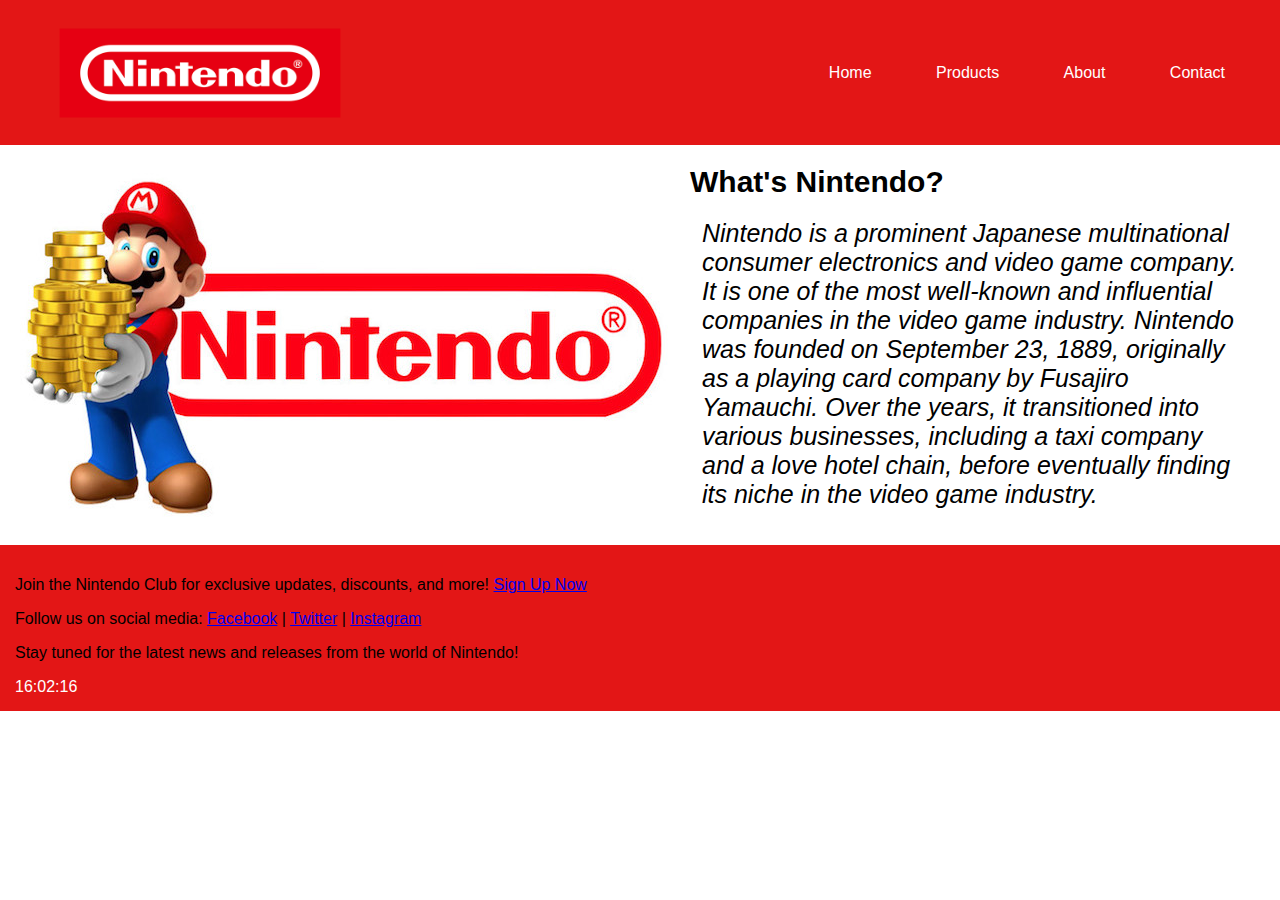
<file: HTML Pages with CSS/AboutCompany.html>
<!DOCTYPE html>
<html lang="en">
  <head>
    <!-- Document metadata -->
    <meta charset="UTF-8" />
    <meta name="viewport" content="width=device-width, initial-scale=1.0" />

    <!-- Title of the page -->
    <title>Nintendo History</title>

    <!-- Favicon and stylesheet link -->
    <link
      rel="icon"
      type="image/png"
      sizes="50x50"
      href="Images/Nintendo4.png"
    />
    <link rel="stylesheet" href="company.css" />
  </head>
  <body>
    <!-- Header section -->
    <header>
      <!-- Nintendo logo -->
      <img src="Images/Nintendo4.png" alt="images" height="250" width="350" />

      <!-- Navigation menu -->
      <nav>
        <ul>
          <!-- Navigation links -->
          <li><a href="index.html">Home</a></li>
          <li><a href="ProductPage.html">Products</a></li>
          <li><a href="AboutCompany.html">About</a></li>
          <li><a href="ContactPage.html">Contact</a></li>
        </ul>
      </nav>
    </header>

    <!-- About section -->
    <section class="section">
      <!-- About image and caption -->
      <figure class="about">
        <img src="Images/companyImage.jpg" alt="About image" />
        <figcaption class="about-caption">
          <!-- About headline -->
          <h2 class="about-headline">What's Nintendo?</h2>

          <!-- About description -->
          <p class="about-description">
            Nintendo is a prominent Japanese multinational consumer electronics
            and video game company. It is one of the most well-known and
            influential companies in the video game industry. Nintendo was
            founded on September 23, 1889, originally as a playing card company
            by Fusajiro Yamauchi. Over the years, it transitioned into various
            businesses, including a taxi company and a love hotel chain, before
            eventually finding its niche in the video game industry.
          </p>
        </figcaption>
      </figure>
    </section>

    <!-- Footer section -->
    <footer>
      <!-- Footer content -->
      <p>
        Join the Nintendo Club for exclusive updates, discounts, and more!
        <a href="#">Sign Up Now</a>
      </p>
      <p>
        Follow us on social media: <a href="#">Facebook</a> |
        <a href="#">Twitter</a> | <a href="#">Instagram</a>
      </p>
      <p>
        Stay tuned for the latest news and releases from the world of Nintendo!
      </p>

      <!-- Clock display -->
      <div id="clock"></div>

      <!-- JavaScript for updating the clock -->
      <script>
        function updateClock() {
          const now = new Date();
          const hours = now.getHours().toString().padStart(2, "0");
          const minutes = now.getMinutes().toString().padStart(2, "0");
          const seconds = now.getSeconds().toString().padStart(2, "0");
          document.getElementById(
            "clock"
          ).textContent = `${hours}:${minutes}:${seconds}`;
        }

        setInterval(updateClock, 1000);
        updateClock();
      </script>
    </footer>
  </body>
</html>
</file>
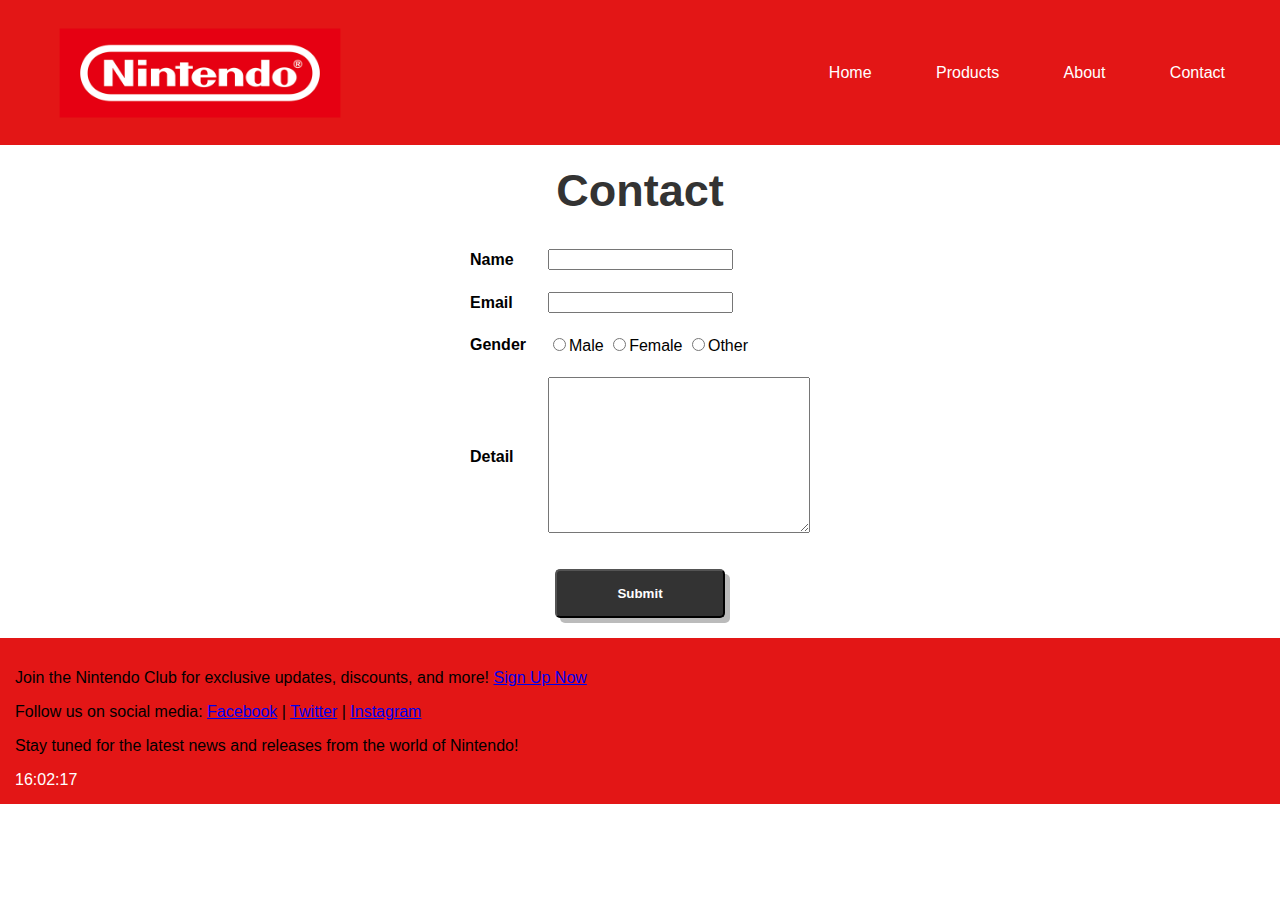
<file: HTML Pages with CSS/ContactPage.html>
<!DOCTYPE html>
<html lang="en">
  <head>
    <!-- Metadata for character set and viewport -->
    <meta charset="UTF-8" />
    <meta name="viewport" content="width=device-width, initial-scale=1.0" />

    <!-- Page title and stylesheets -->
    <title>Nintendo History</title>
    <link rel="stylesheet" href="contact.css" />
    <link
      rel="icon"
      type="image/png"
      sizes="50x50"
      href="Images/Nintendo4.png"
    />
  </head>

  <body>
    <!-- Header section with navigation -->
    <header>
      <img src="Images/Nintendo4.png" alt="images" height="250" width="350" />
      <nav>
        <!-- Navigation menu -->
        <ul>
          <li><a href="index.html">Home</a></li>
          <li><a href="ProductPage.html">Products</a></li>
          <li><a href="AboutCompany.html">About</a></li>
          <li><a href="ContactPage.html">Contact</a></li>
        </ul>
      </nav>
    </header>

    <!-- Contact section -->
    <section class="section section-secondary">
      <!-- Contact title -->
      <h1 class="section-headline">Contact</h1>

      <!-- Contact form -->
      <form class="form">
        <table class="form-table">
          <!-- Name input -->
          <tr>
            <th><label for="name">Name</label></th>
            <td><input class="input" type="text" id="name" /></td>
          </tr>

          <!-- Email input -->
          <tr>
            <th><label for="email">Email</label></th>
            <td><input class="input" type="email" id="email" /></td>
          </tr>

          <!-- Gender radio buttons -->
          <tr>
            <th>Gender</th>
            <td>
              <label class="radio"
                ><input type="radio" name="gender" value="male" />Male</label
              >
              <label class="radio"
                ><input
                  type="radio"
                  name="gender"
                  value="female"
                />Female</label
              >
              <label class="radio"
                ><input type="radio" name="gender" value="other" />Other</label
              >
            </td>
          </tr>

          <!-- Detail textarea -->
          <tr>
            <th><label for="detail">Detail</label></th>
            <td>
              <textarea
                class="textarea"
                id="detail"
                cols="30"
                rows="10"
              ></textarea>
            </td>
          </tr>
        </table>

        <!-- Form submission button -->
        <div class="form-button">
          <button class="button button-submission" type="submit">Submit</button>
        </div>
      </form>
    </section>

    <!-- Footer section -->
    <footer>
      <!-- Footer content -->
      <p>
        Join the Nintendo Club for exclusive updates, discounts, and more!
        <a href="#">Sign Up Now</a>
      </p>
      <p>
        Follow us on social media: <a href="#">Facebook</a> |
        <a href="#">Twitter</a> | <a href="#">Instagram</a>
      </p>
      <p>
        Stay tuned for the latest news and releases from the world of Nintendo!
      </p>

      <!-- Clock display -->
      <div id="clock"></div>

      <!-- JavaScript for updating the clock -->
      <script>
        function updateClock() {
          const now = new Date();
          const hours = now.getHours().toString().padStart(2, "0");
          const minutes = now.getMinutes().toString().padStart(2, "0");
          const seconds = now.getSeconds().toString().padStart(2, "0");
          document.getElementById(
            "clock"
          ).textContent = `${hours}:${minutes}:${seconds}`;
        }

        setInterval(updateClock, 1000);
        updateClock();
      </script>
    </footer>
  </body>
</html>
</file>
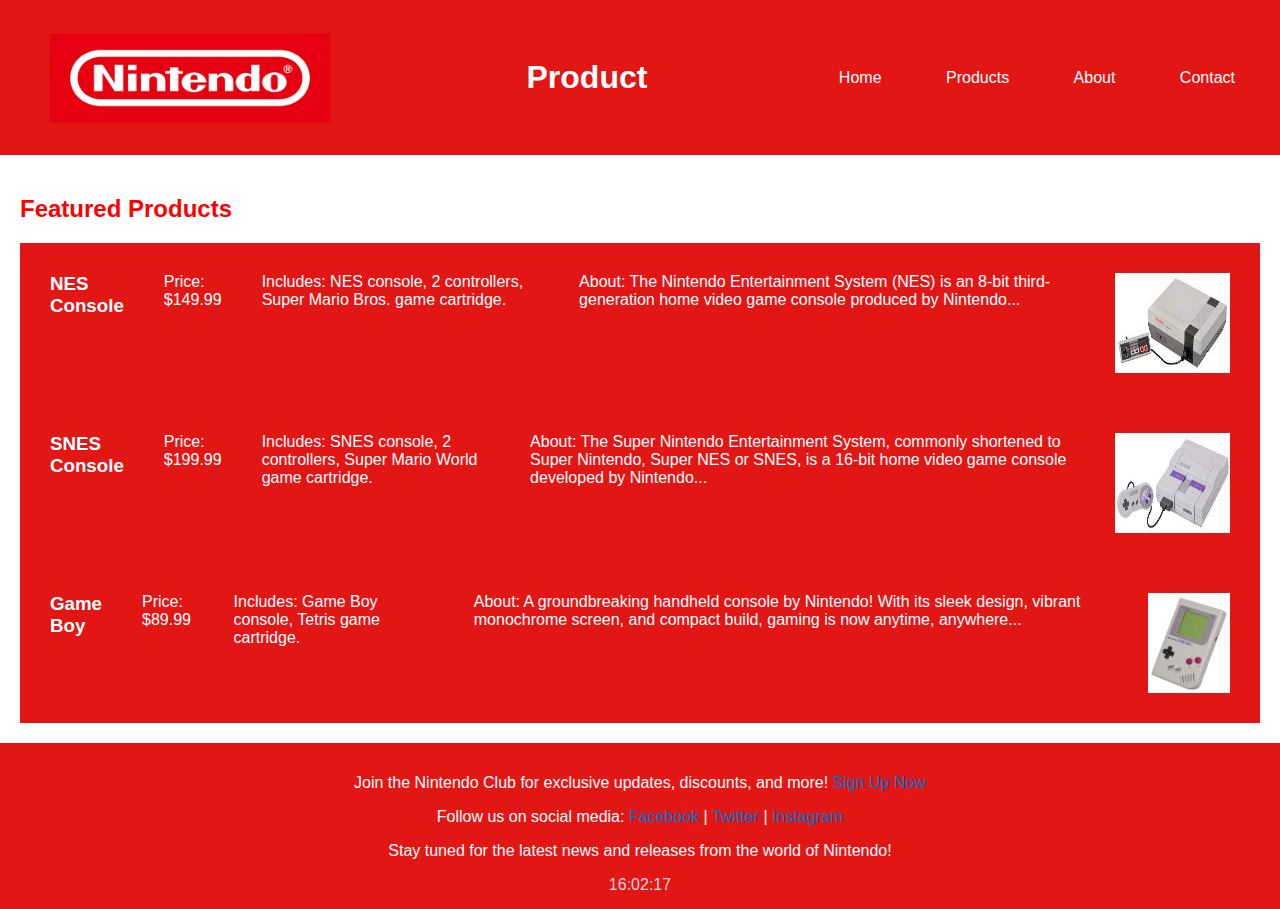
<file: HTML Pages with CSS/ProductPage.html>
<!DOCTYPE html>
<html lang="en">
  <head>
    <meta charset="UTF-8" />
    <meta name="viewport" content="width=device-width, initial-scale=1.0" />

    <!-- Title of the page -->
    <title>Nintendo History</title>

    <!-- Stylesheet link and favicon -->
    <link rel="stylesheet" href="Productstyles.css" />
    <link
      rel="icon"
      type="image/png"
      sizes="50x50"
      href="Images/Nintendo4.png"
    />
  </head>

  <body>
    <!-- Header section with logo, title, and navigation -->
    <header>
      <img src="Images/Nintendo4.png" alt="images" height="250" width="350" />
      <h1>Product</h1>
      <!-- Navigation links -->
      <nav>
        <ul>
          <li><a href="index.html">Home</a></li>
          <li><a href="ProductPage.html">Products</a></li>
          <li><a href="AboutCompany.html">About</a></li>
          <li><a href="ContactPage.html">Contact</a></li>
        </ul>
      </nav>
    </header>

    <!-- Main products section -->
    <section id="featured">
      <h2>Featured Products</h2>

      <!-- NES product details -->
      <div class="product">
        <h3 class="para">NES Console</h3>
        <p class="para">Price: $149.99</p>
        <!-- Additional information about the product -->
        <p class="para">
          Includes: NES console, 2 controllers, Super Mario Bros. game
          cartridge.
        </p>
        <p class="para">
          About: The Nintendo Entertainment System (NES) is an 8-bit
          third-generation home video game console produced by Nintendo...
        </p>
        <img
          src="Images/NES.jpg"
          alt="images"
          width="115"
          height="100"
          class="para"
        />
      </div>

      <!-- SNES product details -->
      <div class="product">
        <h3 class="para">SNES Console</h3>
        <p class="para">Price: $199.99</p>
        <p class="para">
          Includes: SNES console, 2 controllers, Super Mario World game
          cartridge.
        </p>
        <p class="para">
          About: The Super Nintendo Entertainment System, commonly shortened to
          Super Nintendo, Super NES or SNES, is a 16-bit home video game console
          developed by Nintendo...
        </p>
        <img
          src="Images/SNES.jpg"
          alt="images"
          width="115"
          height="100"
          class="para"
        />
      </div>

      <!-- Game Boy product details -->
      <div class="product">
        <h3 class="para">Game Boy</h3>
        <p class="para">Price: $89.99</p>
        <p class="para">Includes: Game Boy console, Tetris game cartridge.</p>
        <p class="para">
          About: A groundbreaking handheld console by Nintendo! With its sleek
          design, vibrant monochrome screen, and compact build, gaming is now
          anytime, anywhere...
        </p>
        <img
          src="Images/GameBoy.jpg"
          alt="images"
          width="115"
          height="100"
          class="para"
        />
      </div>
    </section>

    <!-- Footer section with additional details and clock -->
    <footer>
      <p>
        Join the Nintendo Club for exclusive updates, discounts, and more!
        <a href="#">Sign Up Now</a>
      </p>
      <p>
        Follow us on social media: <a href="#">Facebook</a> |
        <a href="#">Twitter</a> | <a href="#">Instagram</a>
      </p>
      <p>
        Stay tuned for the latest news and releases from the world of Nintendo!
      </p>
      <!-- Clock display -->
      <div id="clock"></div>
      <!-- Script for updating the clock -->
      <script>
        function updateClock() {
          const now = new Date();
          const hours = now.getHours().toString().padStart(2, "0");
          const minutes = now.getMinutes().toString().padStart(2, "0");
          const seconds = now.getSeconds().toString().padStart(2, "0");
          document.getElementById(
            "clock"
          ).textContent = `${hours}:${minutes}:${seconds}`;
        }

        // Update the clock every second using setInterval
        setInterval(updateClock, 1000);
        // Initial call to display the clock when the page loads
        updateClock();
      </script>
    </footer>
  </body>
</html>
</file>
<file: HTML Pages with CSS/company.css>
/* Clock styling */
#clock {
  background: rgb(227, 22, 22);
  color: white;
}

/* Style for the navigation menu */
nav ul {
  margin: 0;
  padding: 0;
  list-style-type: none;
  position: relative; /* Make the nav a positioned container */
  z-index: 2; /* Ensure the nav is above the background image */
}

/* Style for navigation list items */
nav li {
  display: inline-block;
  margin: 0 10px;
}

/* Style for navigation links */
nav a {
  text-decoration: none;
  padding: 10px 20px;
  color: white;
  transition: background-color 0.3s ease;
  border-radius: 10px; /* Round the corners */
}

/* Hover effect for navigation links */
nav a:hover {
  background-color: rgb(255, 60, 60);
}

/* Global styling for the body */
body {
  background: white;
  color: black;
  font-family: Arial, Helvetica, sans-serif;
  margin: 0;
  padding: 0;
}

/* Header styling */
header {
  background: rgb(227, 22, 22);
  padding: 10px 25px;
  display: flex;
  justify-content: space-between;
  align-items: center;
  height: 125px;
}

/* Section styling */
section {
  background: rgb(255, 255, 255);
  padding: 20px;
  display: flex;
  flex-direction: column;
}

/* Secondary section styling */
.section.section-secondary {
  background: white; 
}

/* About section styling */
.about {
  margin: 0;
  display: flex;
}

/* About caption styling */
.about-caption {
  padding-left: 15px;
}

/* About headline styling */
.about-headline {
  margin: 0 0 20px;
  font-size: 30px;
}

/* About description styling */
.about-description {
  font-style: italic;
  font-size: 25px;
  margin: 12px;
}

/* Global div styling */
div {
  background: rgb(224, 255, 255);
  margin: auto;
}

/* Footer styling */
footer {
  background: rgb(227, 22, 22);
  padding: 15px;
}
</file>
<file: HTML Pages with CSS/contact.css>
/* JavaScript Styling */
#clock {
    background: rgb(227, 22, 22);
    color: white;
  }
  
  /* Header Styling */
  header {
    background: rgb(227, 22, 22);
    padding: 10px 25px;
    display: flex;
    justify-content: space-between;
    align-items: center;
    height: 125px;
  }
  
  /* Navigation Menu Styling */
  nav ul {
    margin: 0;
    padding: 0;
    list-style-type: none;
    position: relative; /* Make the nav a positioned container */
    z-index: 2; /* Ensure the nav is above the background image */
  }
  
  /* Navigation List Item Styling */
  nav li {
    display: inline-block;
    margin: 0 10px;
  }
  
  /* Navigation Link Styling */
  nav a {
    text-decoration: none;
    padding: 10px 20px;
    color: white;
    transition: background-color 0.3s ease;
    border-radius: 10px; /* Round the corners */
  }
  
  /* Hover effect for Navigation Links */
  nav a:hover {
    background-color: rgb(255, 60, 60);
  }
  
  /* Body Styling */
  body {
    background: white;
    color: black;
    font-family: Arial, Helvetica, sans-serif;
    margin: 0;
    padding: 0;
  }
  
  /* Title Styling */
  h1 {
    color: rgb(216, 214, 214);
  }
  
  /* Section Styling */
  section {
    background: rgb(255, 255, 255);
    padding: 20px;
    display: flex;
    flex-direction: column;
  }
  
  /* Secondary Section Styling */
  .section.section-secondary {
    background: white;
  }
  
  /* Clock Styling */
  div {
    margin: auto;
  }
  
  /* Footer Styling */
  footer {
    background: rgb(227, 22, 22);
    padding: 15px;
  }
  
  /* Section Headline Styling */
  .section-headline {
    text-align: center;
    font-size: 45px;
    font-weight: bold;
    color: #333;
    margin: 0 0 20px;
  }
  
  /* Form Table Styling */
  .form-table {
    margin: 0 auto;
  }
  
  /* Form Table Header Cell Styling */
  .form-table th {
    padding: 10px;
    text-align: left;
  }
  
  /* Form Table Data Cell Styling */
  .form-table td {
    padding: 10px;
  }
  
  /* Form Button Styling */
  .form-button {
    margin-top: 20px;
    text-align: center;
  }
  
  /* Button Styling */
  .button {
    display: inline-block;
    color: #fff;
    font-weight: bold;
    background-color: #333;
    text-align: center;
    padding: 15px 60px;
    text-decoration: none;
    border-radius: 5px;
    box-shadow: 5px 5px 0 #bbb;
    transition: box-shadow 0.25s;
  }
  
  /* Hover effect for Button */
  .button:hover {
    box-shadow: 0 0 0 #bbb;
  }
  
  /* Submission Button Styling */
  .button.button-submition {
    background: #92d3ca;
  }
</file>
<file: HTML Pages with CSS/Productstyles.css>
/* Global styling for the body */
body {
  background: white;
  color: rgb(252, 252, 252);
  font-family: Arial, Helvetica, sans-serif;

  margin: 0;
  padding: 0;
}

/* Clock styling */
#clock{
  background: rgb(227, 22, 22);
  color: rgb(216, 214, 214);
}

/* Styling for navigation list items */
nav li {
  display: inline-block;
  margin: 0 10px;
}

/* Styling for navigation links */
nav a {
  text-decoration: none;
  padding: 10px 20px;
  color: white;
  transition: background-color 0.3s ease;
  border-radius: 10px; /* Round the corners */
}

/* Hover effect for navigation links */
nav a:hover {
  background-color: rgb(255, 60, 60);
}

/* Styling for the header section */
header {
  background: rgb(227, 22, 22);
  padding: 15px;
  display: flex;
  justify-content: space-between;
  align-items: center;
  height: 125px;
}

/* Styling for h1 element */
h1 {
  color: rgb(255, 255, 255);
}

/* Styling for h2 element */
h2{
  color: red;
}

/* Styling for the main section */
section {
  background: rgb(255, 255, 255);
  padding: 20px;
  display: flex;
  flex-direction: column;
}

/* Styling for div elements */
div {
  background: white;
}

/* Styling for unordered lists */
ul {
  margin: 0;
  padding: 0;
  list-style-type: none;
}

/* Styling for list items */
li {
  display: inline-block;
  margin: 5px;
}

/* Styling for anchor tags */
a {
  text-decoration: none;
  color: #0070c9;
}

/* Styling for inline paragraphs */
.para{
  display: inline-block;
  margin: 10px;
  padding: 10px;
}

/* Styling for links with hover effect */
a:hover {
  text-decoration: underline;
}

/* Styling for product and offer sections */
.product, .offer {
  display: flex;
  flex-shrink: 100;
  flex-direction: row;
  padding: 10px;
  margin: 10;
  color: white;
  background-color: rgb(227, 22, 22);
  width:auto;
}

/* Styling for the footer section */
footer {
  background: rgb(227, 22, 22);
  padding: 15px;
  text-align: center;
  position: relative;
}
</file>
